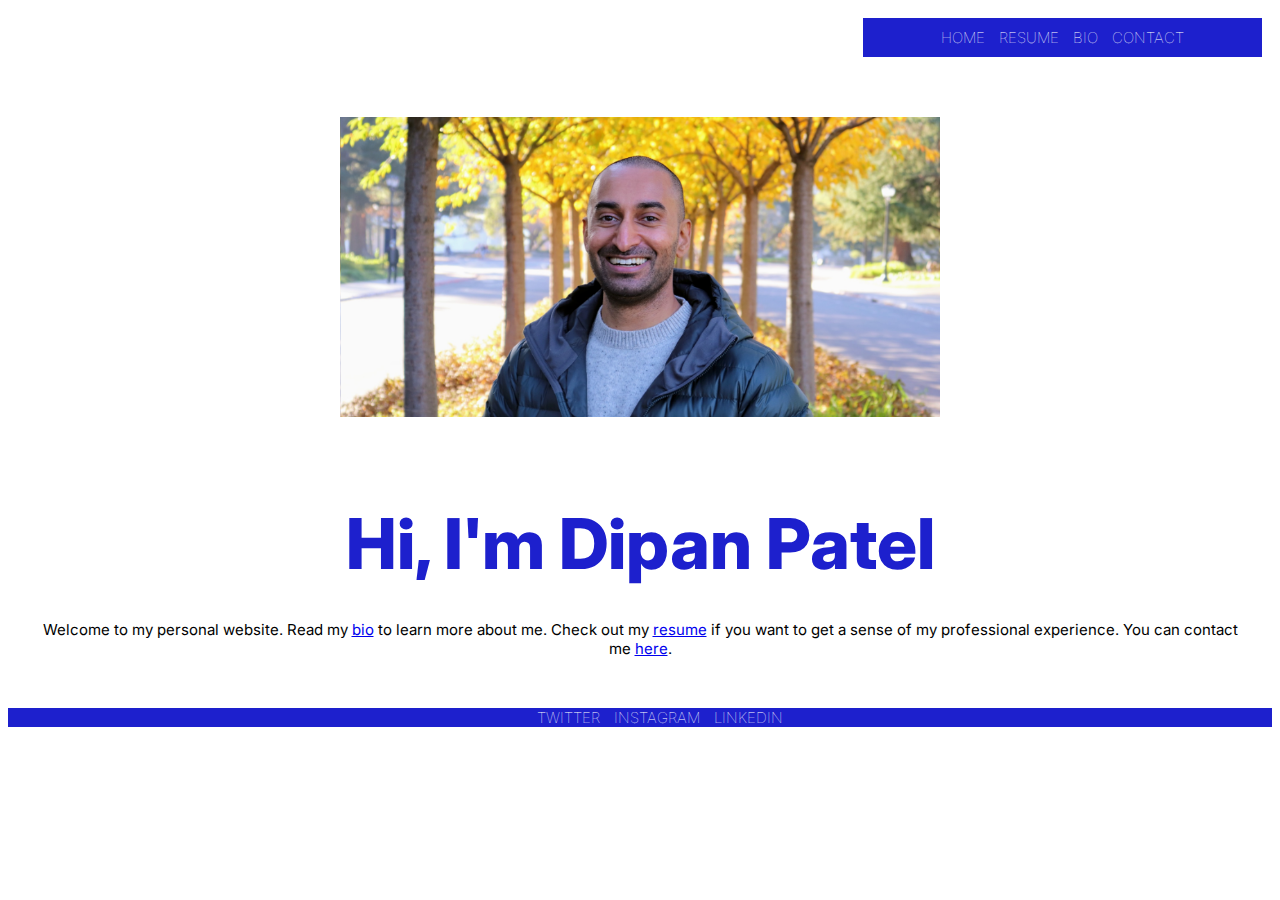
<file: index.html>
<!DOCTYPE html>
<html lang="en">

<head>
    <meta charset="UTF-8">
    <meta http-equiv="X-UA-Compatible" content="IE=edge">
    <meta name="viewport" content="width=device-width, initial-scale=1.0">
    <link rel="stylesheet" href="main.css">
    <link rel="preconnect" href="https://fonts.googleapis.com">
    <link rel="preconnect" href="https://fonts.gstatic.com" crossorigin>
    <link href="https://fonts.googleapis.com/css2?family=Inter:wght@100;400;800&display=swap" rel="stylesheet">

    <title>Dipan Patel</title>
</head>

<body>

    <header>
        <nav>
            <ul class="nav">
                <a href="./index.html">
                    <li class="navli">Home</li>
                </a>
                <a href="./resume.html">
                    <li class="navli">Resume</li>
                </a>
                <a href="./bio.html">
                    <li class="navli">Bio</li>
                </a>
                <a href="./contact.html"">
                <li class=" navli">Contact</li>
                </a>
            </ul>
        </nav>
    </header>

    <img src="headshot.png" alt="Dipan Patel Headshot" class="headshot">

    <h1 class="main-title">Hi, I'm Dipan Patel</h1>
    <p>Welcome to my personal website. Read my <a href="https://dpatel512.github.io/fewdresumefinal/bio.html">bio</a> to
        learn more about me. Check out my
        <a href="https://dpatel512.github.io/fewdresumefinal/resume.html">resume</a> if you want to get a sense of my
        professional experience. You can contact me <a
            href="https://dpatel512.github.io/fewdresumefinal/contact.html">here</a>.
    </p>
    <footer>
        <ul>
            <a href="https://twitter.com/dipanpatel">
                <li>TWITTER</li>
            </a>
            <a href="https://www.instagram.com/dpatel512/">
                <li>INSTAGRAM</li>
            </a>
            <a href="https://www.linkedin.com/in/dpatel512/">
                <li>LINKEDIN</li>
            </a>
        </ul>
    </footer>

</body>

</html>
</file>
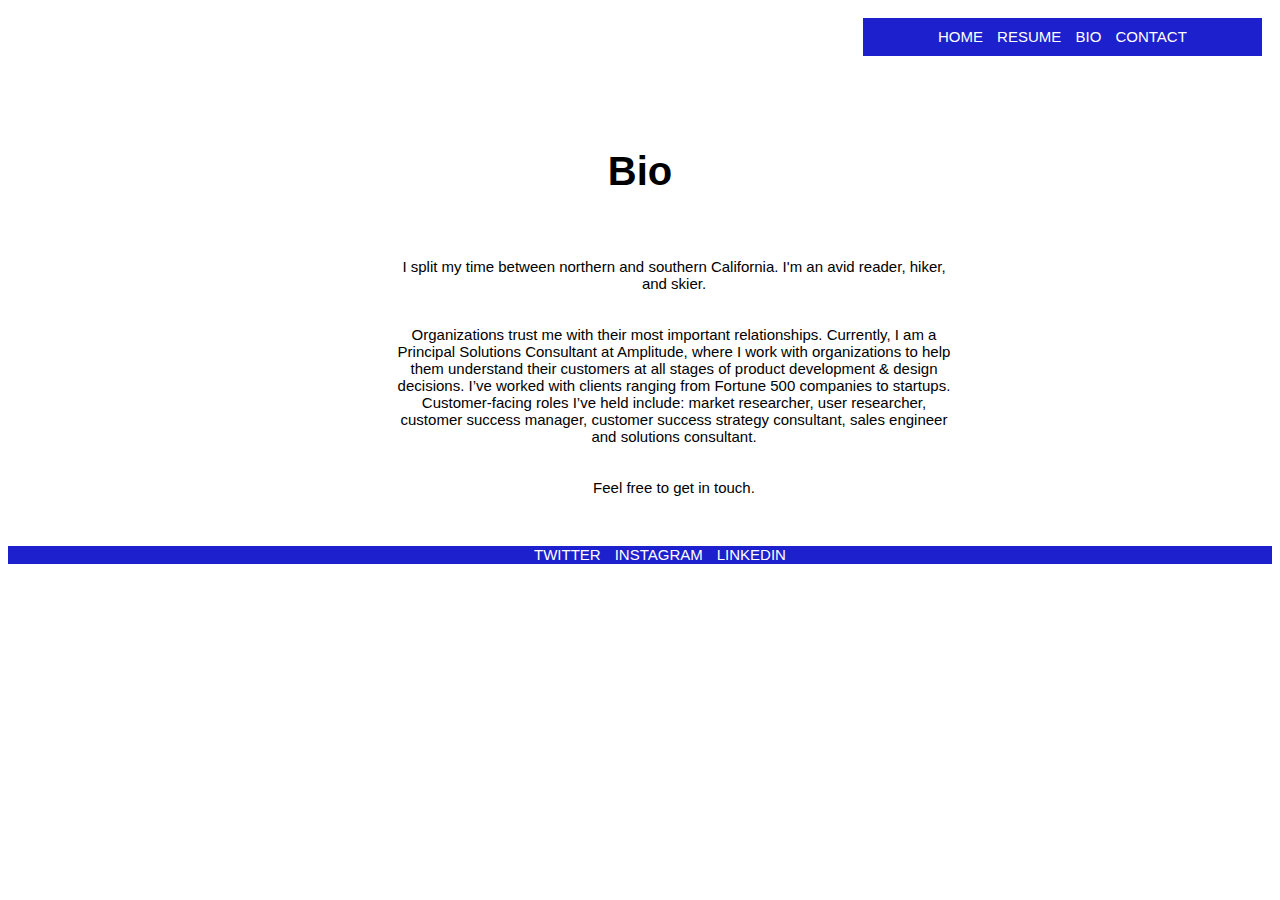
<file: bio.html>
<!DOCTYPE html>
<html lang="en">

<head>
    <meta charset="UTF-8">
    <meta http-equiv="X-UA-Compatible" content="IE=edge">
    <meta name="viewport" content="width=device-width, initial-scale=1.0">
    <link rel="stylesheet" href="main.css">
    <link rel="preconnect" href="https://fonts.googleapis.com">
    <link rel="preconnect" href="https://fonts.gstatic.com" crossorigin>
    <link href="https://fonts.googleapis.com/css2?family=Shadows+Into+Light&display=swap" rel="stylesheet">

    <title>Bio</title>
</head>

<body>

    <header>
        <nav>
            <ul class="nav">
                <a href="./index.html">
                    <li class="navli">Home </li>
                </a>
                <a href="./resume.html">
                    <li class="navli">Resume </li>
                </a>
                <a href="./bio.html">
                    <li class="navli">Bio </li>
                </a>
                <a href="./contact.html"">
                <li class=" navli">Contact </li>
                </a>
            </ul>
        </nav>
        <h2>Bio</h2>
    </header>

    <h3 class="bioheader">

    </h3>
    <h4 class="biodetail">
        <p>
            I split my time between northern and southern California. I'm an avid reader, hiker, and skier.
        </p>
        <p>
            Organizations trust me with their most important relationships. Currently, I am a Principal Solutions
            Consultant at Amplitude, where I work with organizations to help them understand their customers at all
            stages of product
            development & design
            decisions. I’ve worked with clients ranging from Fortune 500 companies to startups. Customer-facing roles
            I’ve held include: market researcher, user researcher, customer success manager, customer success strategy
            consultant, sales engineer and solutions consultant.
        </p>
        <p>
            Feel free to get in touch.
        </p>
    </h4>

    <footer>
        <ul>
            <a href="https://twitter.com/dipanpatel">
                <li>TWITTER</li>
            </a>
            <a href="https://www.instagram.com/dpatel512/">
                <li>INSTAGRAM</li>
            </a>
            <a href="https://www.linkedin.com/in/dpatel512/">
                <li>LINKEDIN</li>
            </a>
        </ul>
    </footer>

</body>

</html>
</file>
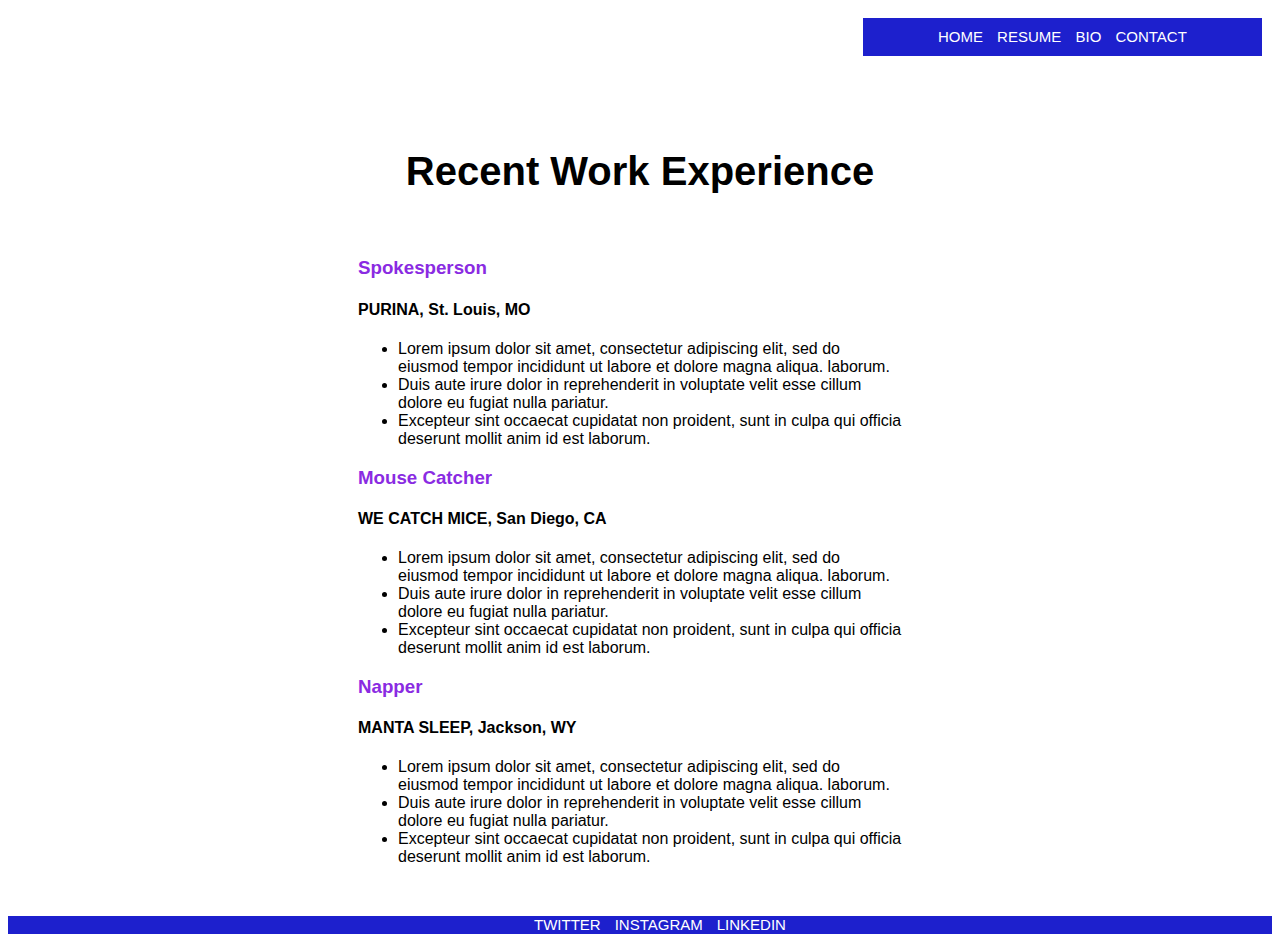
<file: resume.html>
<!DOCTYPE html>
<html lang="en">

<head>
    <meta charset="UTF-8">
    <meta http-equiv="X-UA-Compatible" content="IE=edge">
    <meta name="viewport" content="width=device-width, initial-scale=1.0">
    <link rel="stylesheet" href="main.css">
    <link rel="preconnect" href="https://fonts.googleapis.com">
    <link rel="preconnect" href="https://fonts.gstatic.com" crossorigin>
    <link href="https://fonts.googleapis.com/css2?family=Shadows+Into+Light&display=swap" rel="stylesheet">

    <title>Grumpy Cat Resume</title>
</head>

<body>

    <header>
        <nav>
            <ul class="nav">
                <a href="/Users/dipanpatel/ga_fewd/projects/fewdresumefinal/index.html">
                    <li class="navli">Home </li>
                </a>
                <a href="/Users/dipanpatel/ga_fewd/projects/fewdresumefinal/resume.html">
                    <li class="navli">Resume </li>
                </a>
                <a href="/Users/dipanpatel/ga_fewd/projects/fewdresumefinal/bio.html">
                    <li class="navli">Bio </li>
                </a>
                <a href="/Users/dipanpatel/ga_fewd/projects/fewdresumefinal/contact.html"">
                <li class=" navli">Contact </li>
                </a>
            </ul>
        </nav>
    </header>

    <h2><a id="target">Recent Work Experience</a></h2>

    <h3>Spokesperson</h3>
    <h4>PURINA, St. Louis, MO</h4>
    <ul class="jobdetails">
        <li>Lorem ipsum dolor sit amet, consectetur adipiscing elit, sed do eiusmod tempor incididunt ut labore et
            dolore
            magna aliqua.
            laborum.</li>
        <li>Duis aute irure dolor in reprehenderit in voluptate velit esse cillum dolore eu fugiat nulla
            pariatur.</li>
        <li>Excepteur sint occaecat cupidatat non proident, sunt in culpa qui officia deserunt mollit anim id est
            laborum.
        </li>
    </ul>
    <h3>Mouse Catcher</h3>
    <h4>WE CATCH MICE, San Diego, CA</h4>
    <ul class="jobdetails">
        <li>Lorem ipsum dolor sit amet, consectetur adipiscing elit, sed do eiusmod tempor incididunt ut labore et
            dolore
            magna aliqua.
            laborum.</li>
        <li>Duis aute irure dolor in reprehenderit in voluptate velit esse cillum dolore eu fugiat nulla
            pariatur.</li>
        <li>Excepteur sint occaecat cupidatat non proident, sunt in culpa qui officia deserunt mollit anim id est
            laborum.
        </li>
    </ul>
    <h3>Napper</h3>
    <h4>MANTA SLEEP, Jackson, WY</h4>
    <ul class="jobdetails">
        <li>Lorem ipsum dolor sit amet, consectetur adipiscing elit, sed do eiusmod tempor incididunt ut labore et
            dolore
            magna aliqua.
            laborum.</li>
        <li>Duis aute irure dolor in reprehenderit in voluptate velit esse cillum dolore eu fugiat nulla
            pariatur.</li>
        <li>Excepteur sint occaecat cupidatat non proident, sunt in culpa qui officia deserunt mollit anim id est
            laborum.
        </li>
    </ul>

    <footer>
        <ul>
            <a href="https://twitter.com/dipanpatel">
                <li>TWITTER</li>
            </a>
            <a href="https://www.instagram.com/dpatel512/">
                <li>INSTAGRAM</li>
            </a>
            <a href="https://www.linkedin.com/in/dpatel512/">
                <li>LINKEDIN</li>
            </a>
        </ul>
    </footer>

</body>

</html>
</file>
<file: main.css>
.nav {
    width: 30%;
    background-color: rgb(29, 32, 205);
    list-style: none;
    text-transform: uppercase;
    margin: 10px;
    padding: 10px;
    text-align: center;
}

.navli {
    display: inline;
    color: white;
    text-align: right;
    padding: 5px;
    text-decoration: none;
    font-family: 'Inter', sans-serif;
    font-weight: 100;
    font-size: 15px;
}

nav {
    width: 100%;
    display: flex;
    justify-content: flex-end;
}

header nav a:link {
    text-decoration: none;
}

.jobdetails {
    width: 40%
}

h1 {
    font-family: 'Inter', sans-serif;
    font-size: 70px;
    text-align: center;
    color: rgb(29, 32, 205);
    font-weight: 800;
    margin: 34px;
}

footer {
    width: 100%;
    background-color: rgb(29, 32, 205);
    list-style: none;
    text-transform: uppercase;
    margin-top: 50px;
    text-align: center;
}

footer li {
    display: inline;
    color: white;
    text-align: right;
    padding: 5px;
    text-decoration: none;
    font-family: 'Inter', sans-serif;
    font-size: 15px;
    font-weight: 100;
}

footer a:link {
    text-decoration: none;
}

.jobdetails {
    font-family: 'Inter', sans-serif;
    margin-left: 350px;
}

h3 {
    color: blueviolet;
    font-family: 'Inter', sans-serif;
    margin-left: 350px;
}

h2 {
    text-align: center;
    padding-top: 50px;
    padding-bottom: 30px;
    font-family: 'Inter', sans-serif;
    font-size: 40px;
}

h4 {
    font-family: 'Inter', sans-serif;
    margin-left: 350px;
}

.bioheader {
    width: 50%;
}

.biodetail {
    width: 50%;
}

button {
    background-color: blueviolet;
    font-family: 'Inter', sans-serif;
    text-decoration: none;
    font-size: 20px;
}

.button-center {
    text-align: center;
}

button a:link {
    text-decoration: none;
    color: white;
}

.headshot {
    display: block;
    margin-left: auto;
    margin-right: auto;
    width: 600px;
    padding: 50px;
}

.contacttable {
    font-family: 'Inter', sans-serif;
    font-size: 10px;
    display: flex;
    align-items: center;
    justify-content: center;
}

.contacttable a:link {
    text-decoration: none;
}

p {
    font-family: 'Inter', sans-serif;
    font-size: 15px;
    text-align: center;
    font-weight: 400;
    margin: 34px;
}

//*
display: flex;
align-items: center;
justify-content: center;
flex-direction: column;
* //
</file>
